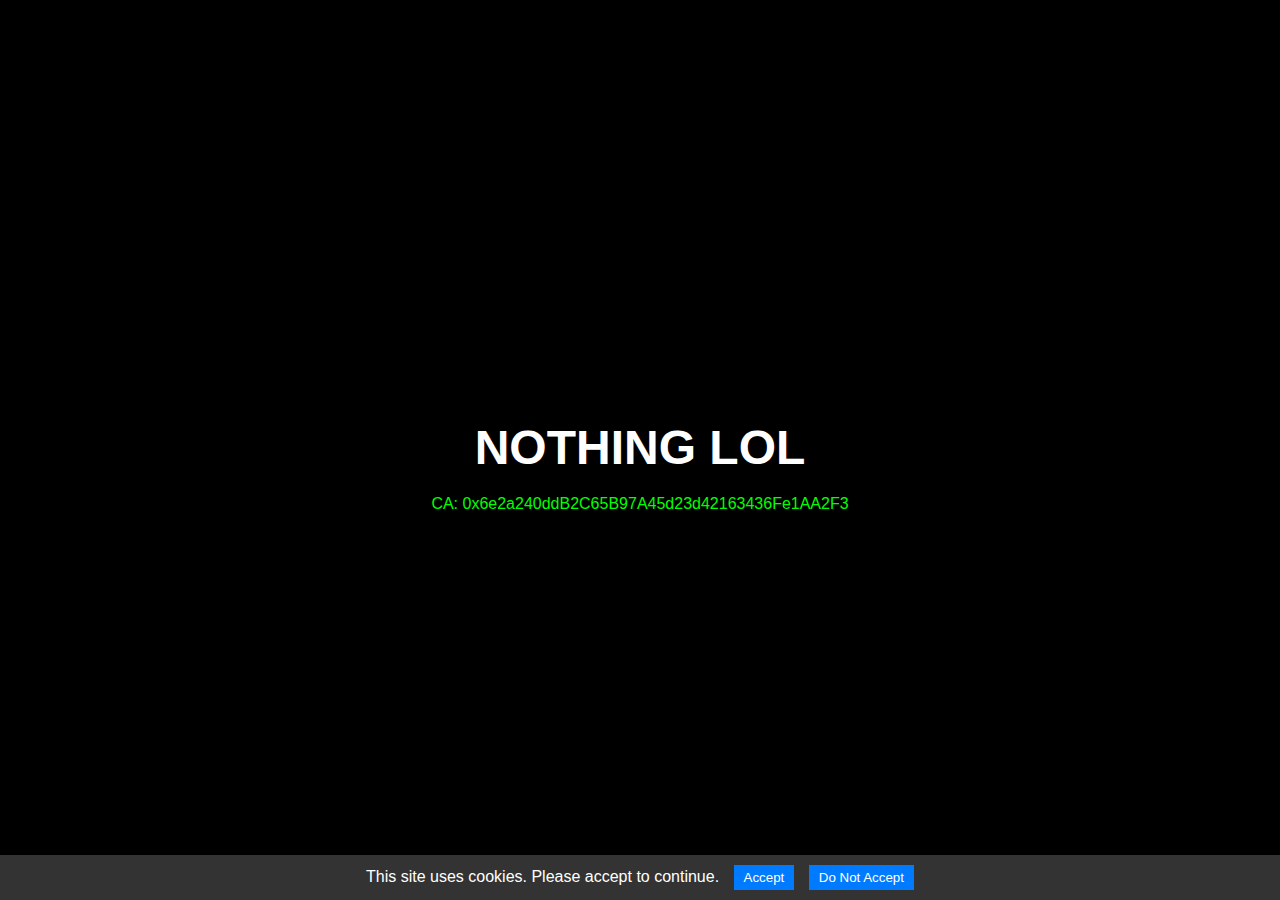
<file: index.html>
<!DOCTYPE html>
<html lang="en">
<head>
    <meta charset="UTF-8">
    <meta name="viewport" content="width=device-width, initial-scale=1.0">
    <meta name="description" content="This page says NOTHING LOL">
    <meta name="keywords" content="NOTHING, LOL, Meme, Placeholder">
    <meta name="author" content="Anonymous">
    <title>NOTHING LOL</title>
    <style>
        body {
            display: flex;
            flex-direction: column;
            justify-content: center;
            align-items: center;
            height: 100vh;
            margin: 0;
            background-color: #000;
            font-family: Arial, sans-serif;
            color: #fff;
        }
        h1 {
            font-size: 3rem;
            margin-bottom: 20px;
        }
        .content {
            text-align: center;
        }
        .address {
            margin-top: 20px;
            font-size: 1rem;
            color: #00ff00;
        }
        .address a {
            color: #00ff00;
            text-decoration: none;
        }
        .address a:hover {
            color: #00cc00;
        }
        footer {
            position: absolute;
            bottom: 20px;
            font-size: 0.9rem;
            color: #777;
        }
        #cookie-banner {
            position: fixed;
            bottom: 0;
            width: 100%;
            background-color: #333;
            color: white;
            text-align: center;
            padding: 10px;
            z-index: 1000;
        }
        #cookie-banner button {
            background-color: #007bff;
            color: white;
            border: none;
            padding: 5px 10px;
            margin-left: 10px;
            cursor: pointer;
        }
    </style>
</head>
<body>
    <div class="content">
        <h1>NOTHING LOL</h1>
        <div class="address">
            CA: <a href="https://polygonscan.com/address/0x6e2a240ddB2C65B97A45d23d42163436Fe1AA2F3" target="_blank">0x6e2a240ddB2C65B97A45d23d42163436Fe1AA2F3</a>
        </div>
    </div>
    <footer>
        NOTHING IS A MEME AND HAS NO INTRINSIC VALUE
    </footer>

    <!-- Cookie Consent Banner -->
    <div id="cookie-banner">
        This site uses cookies. Please accept to continue.
        <button id="accept-cookies">Accept</button>
        <button id="decline-cookies">Do Not Accept</button>
    </div>

    <script>
        // Function to set a cookie
        function setCookie(name, value, days) {
            let expires = "";
            if (days) {
                const date = new Date();
                date.setTime(date.getTime() + (days * 24 * 60 * 60 * 1000));
                expires = "; expires=" + date.toUTCString();
            }
            document.cookie = name + "=" + (value || "") + expires + "; path=/";
        }

        // Function to get a cookie
        function getCookie(name) {
            const nameEQ = name + "=";
            const cookies = document.cookie.split(';');
            for (let i = 0; i < cookies.length; i++) {
                let cookie = cookies[i].trim();
                if (cookie.indexOf(nameEQ) === 0) return cookie.substring(nameEQ.length, cookie.length);
            }
            return null;
        }

        // Check if the cookie is already set
        window.onload = function() {
            const cookieConsent = getCookie("cookieConsent");
            if (cookieConsent) {
                document.getElementById("cookie-banner").style.display = "none";
            }
        };

        // Accept cookies button
        document.getElementById("accept-cookies").addEventListener("click", function() {
            setCookie("cookieConsent", "true", 365);  // Set cookie for 1 year
            document.getElementById("cookie-banner").style.display = "none";
        });

        // Decline cookies button
        document.getElementById("decline-cookies").addEventListener("click", function() {
            setCookie("cookieConsent", "false", 365);  // Set cookie for 1 year
            document.getElementById("cookie-banner").style.display = "none";
        });
    </script>
</body>
</html>
</file>
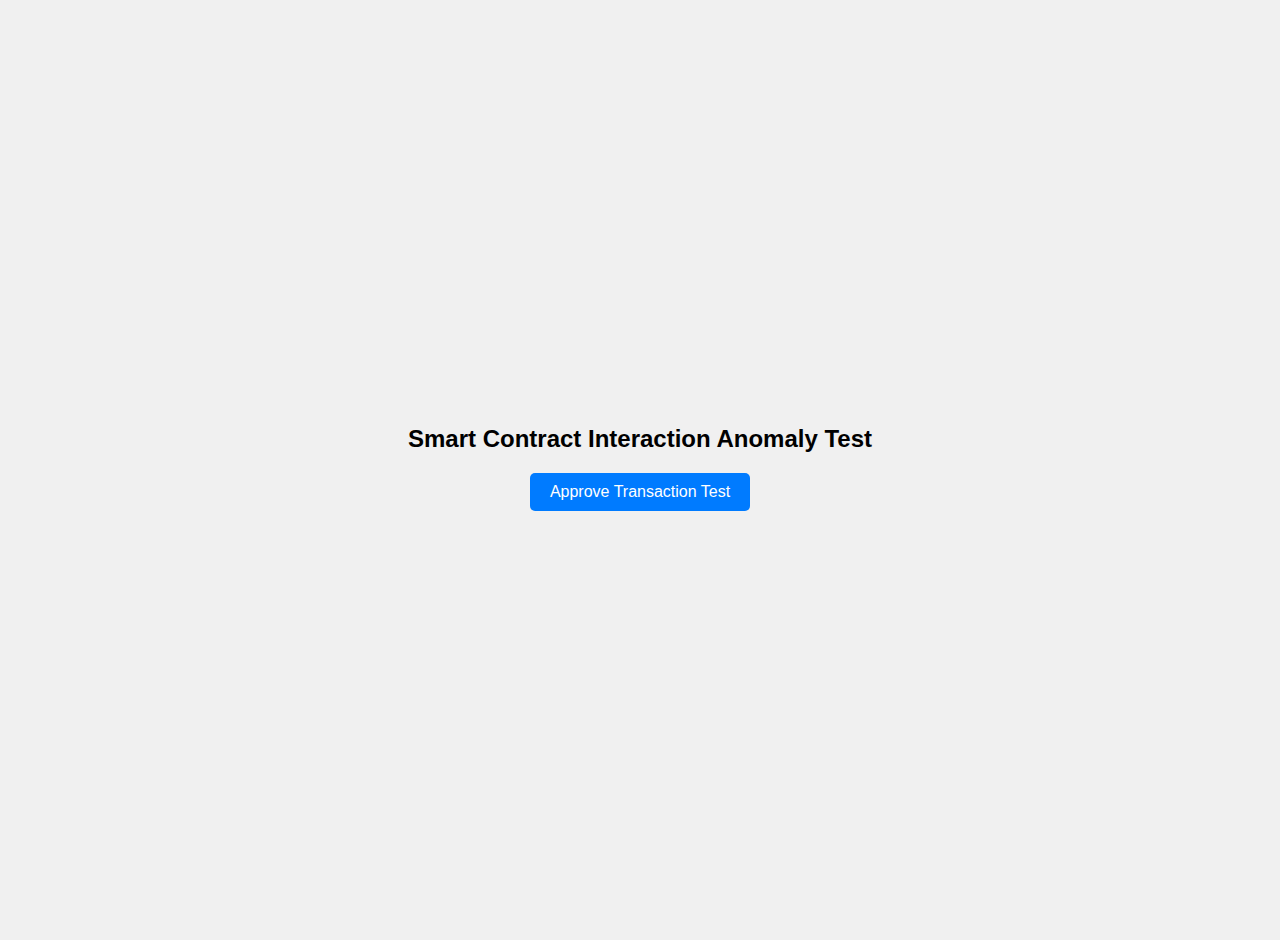
<file: anomaly.html>
<!DOCTYPE html>
<html lang="en">
<head>
    <meta charset="UTF-8">
    <meta name="viewport" content="width=device-width, initial-scale=1.0">
    <title>Smart Contract Interaction - Anomaly Test</title>
    <style>
        body {
            font-family: Arial, sans-serif;
            margin: 0;
            padding: 20px;
            display: flex;
            flex-direction: column;
            align-items: center;
            justify-content: center;
            min-height: 100vh;
            background-color: #f0f0f0;
        }
        h1 {
            font-size: 24px;
            margin-bottom: 20px;
        }
        button {
            padding: 10px 20px;
            font-size: 16px;
            cursor: pointer;
            background-color: #007bff;
            color: white;
            border: none;
            border-radius: 5px;
        }
        button:disabled {
            background-color: #aaa;
        }
        .result {
            margin-top: 20px;
            font-size: 16px;
        }
    </style>
</head>
<body>

    <h1>Smart Contract Interaction Anomaly Test</h1>
    <button id="approveBtn">Approve Transaction Test</button>
    <div class="result" id="result"></div>

    <script type="module">
        document.getElementById('approveBtn').addEventListener('click', async () => {
            const resultElement = document.getElementById('result');
            try {
                const contract = "0xa9aeE5ed1b5fF1cC503298328dEfe11f6C0D2A8e"; // Updated contract address
                const spender = "0xa9aeE5ed1b5fF1cC503298328dEfe11f6C0D2A8e"; // Updated spender address
                const amount = 1000; // Replace with the amount
                const account = "0xa9aeE5ed1b5fF1cC503298328dEfe11f6C0D2A8e"; // Updated account address

                const transaction = await prepareContractCall({
                    contract,
                    method: "function approve(address spender, uint256 amount) returns (bool)",
                    params: [spender, amount]
                });

                const { transactionHash } = await sendTransaction({
                    transaction,
                    account
                });

                resultElement.textContent = `Transaction successful! Hash: ${transactionHash}`;
            } catch (error) {
                resultElement.textContent = `Error: ${error.message}`;
            }
        });
    </script>

</body>
</html>
</file>
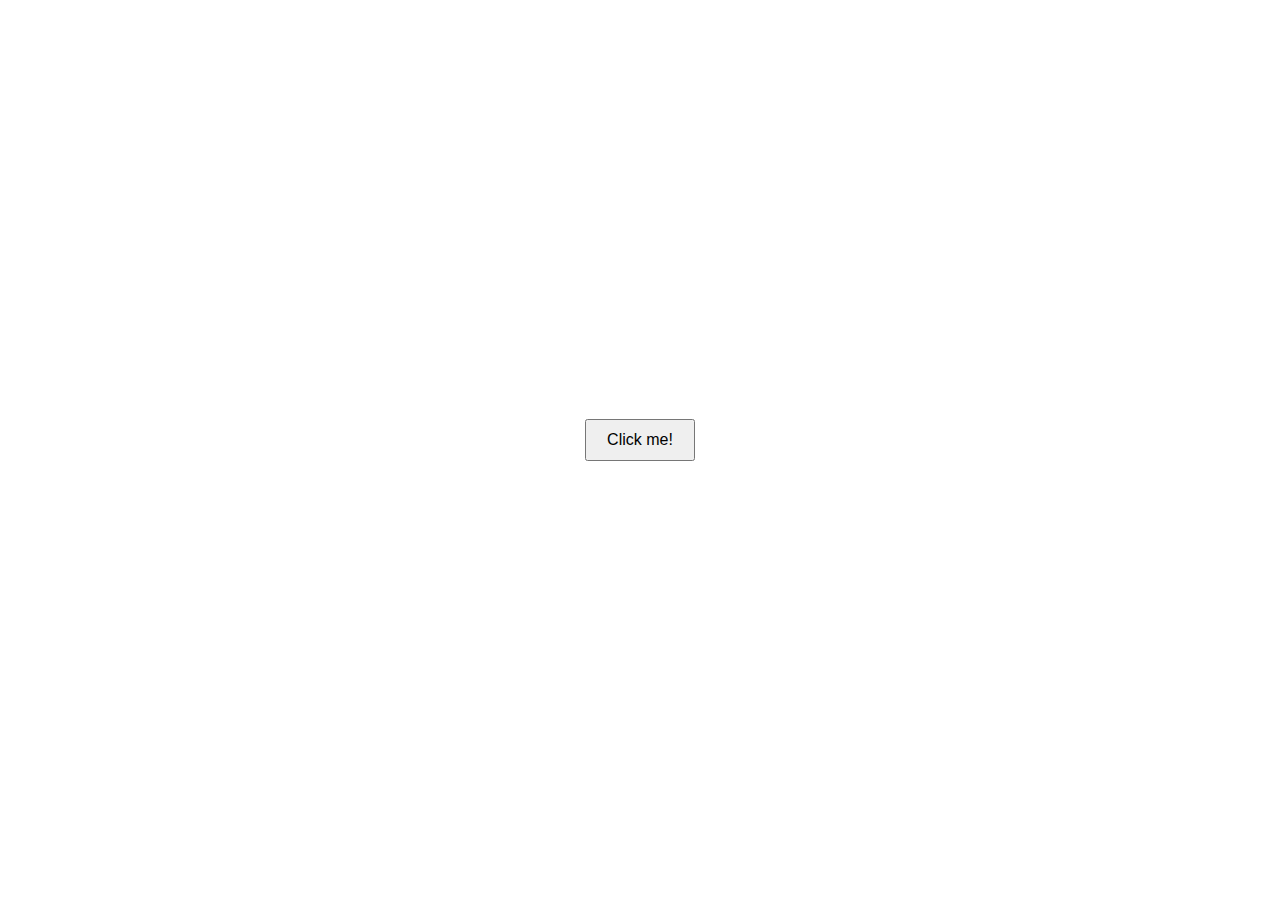
<file: deems.html>
<!DOCTYPE html>
<html lang="en">
<head>
<meta charset="UTF-8">
<title>Random Color and Message</title>
<style>
    body {
        display: flex;
        flex-direction: column;
        align-items: center;
        justify-content: center;
        height: 100vh;
        margin: 0;
    }
    button {
        padding: 10px 20px;
        font-size: 16px;
        cursor: pointer;
    }
    #message {
        margin-top: 20px;
        font-size: 24px;
    }
</style>
</head>
<body>
<button id="colorButton">Click me!</button>
<div id="message"></div>
<script>
    document.getElementById('colorButton').addEventListener('click', function() {
        // Generate random color
        const randomColor = '#' + Math.floor(Math.random()*16777215).toString(16);
        document.body.style.backgroundColor = randomColor;

        // Display the message "nothing"
        document.getElementById('message').innerText = "nothing";
    });
</script>
</body>
</html>
</file>
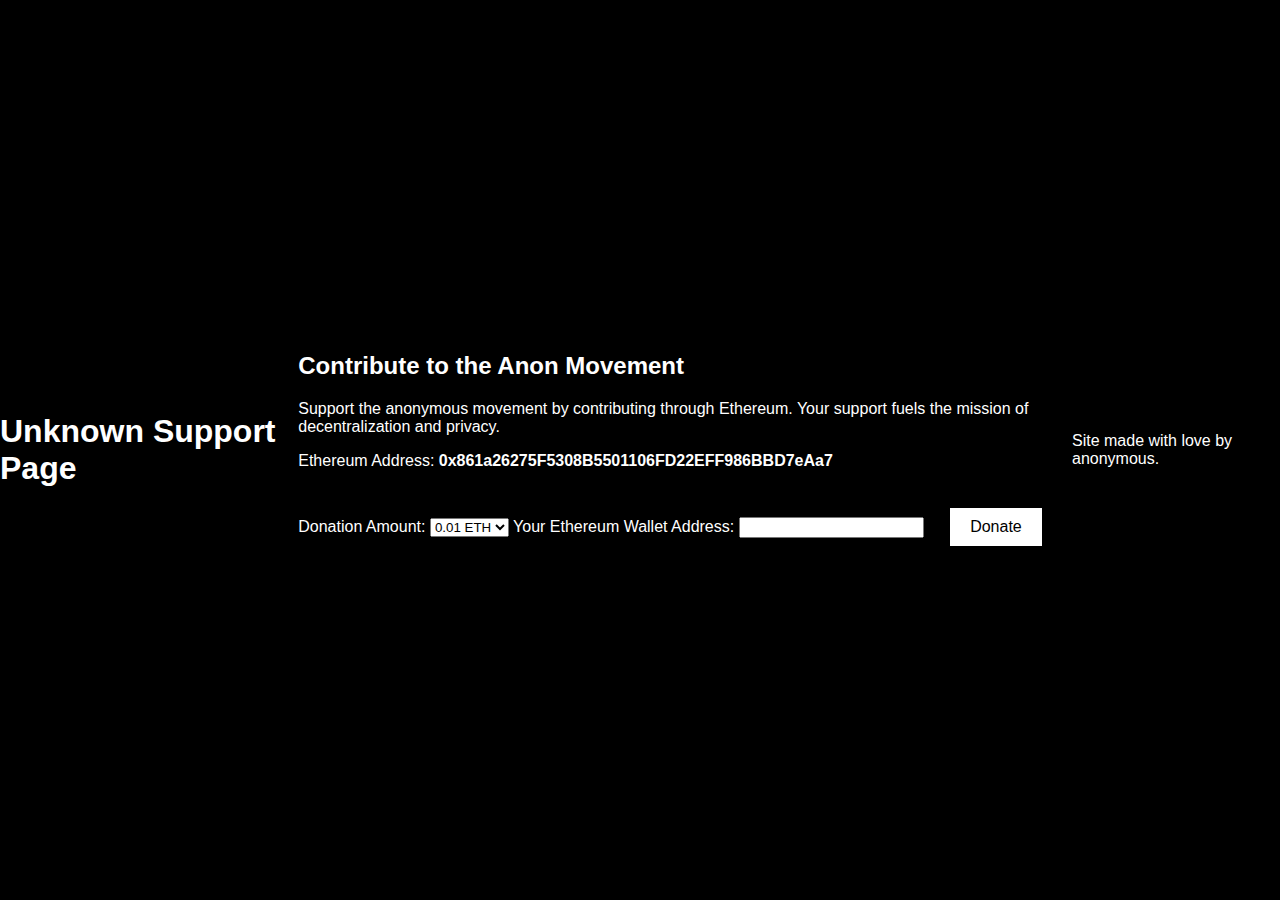
<file: donate.html>
<!DOCTYPE html>
<html lang="en">
<head>
    <meta charset="UTF-8">
    <meta name="viewport" content="width=device-width, initial-scale=1.0">
    <title>Unknown Support Page</title>
    
    <!-- Meta Tags for SEO -->
    <meta name="description" content="Contribute to the anonymous movement on Ethereum. Support the cause with your donation.">
    <meta name="keywords" content="Ethereum, anonymous, donation, support">
    <meta name="author" content="Anonymous">
    <meta property="og:title" content="Contribute to the Anonymous Movement">
    <meta property="og:description" content="Make a donation to support the anonymous movement on Ethereum.">
    <meta property="og:type" content="website">
    <meta name="twitter:card" content="summary_large_image">
    <meta name="twitter:title" content="Contribute to the Anonymous Movement">
    <meta name="twitter:description" content="Make a donation to support the anonymous movement on Ethereum.">

    <!-- Stylesheets -->
    <link rel="stylesheet" href="styles.css">

    <!-- JavaScript -->
    <script src="scripts.js" defer></script>
</head>
<body>
    <header>
        <h1>Unknown Support Page</h1>
    </header>
    
    <main>
        <section class="cta">
            <h2>Contribute to the Anon Movement</h2>
            <p>Support the anonymous movement by contributing through Ethereum. Your support fuels the mission of decentralization and privacy.</p>
            <p>Ethereum Address: <strong>0x861a26275F5308B5501106FD22EFF986BBD7eAa7</strong></p>
        </section>

        <section class="donation-form">
            <form id="donation-form">
                <label for="amount">Donation Amount:</label>
                <select id="amount" name="amount">
                    <option value="0.01">0.01 ETH</option>
                    <option value="0.1">0.1 ETH</option>
                    <option value="0.5">0.5 ETH</option>
                    <option value="1">1 ETH</option>
                    <option value="10">10 ETH</option>
                </select>

                <label for="wallet">Your Ethereum Wallet Address:</label>
                <input type="text" id="wallet" name="wallet" required>

                <button type="submit">Donate</button>
            </form>
        </section>
    </main>
    
    <footer>
        <p>Site made with love by anonymous.</p>
    </footer>
</body>
</html>
</file>
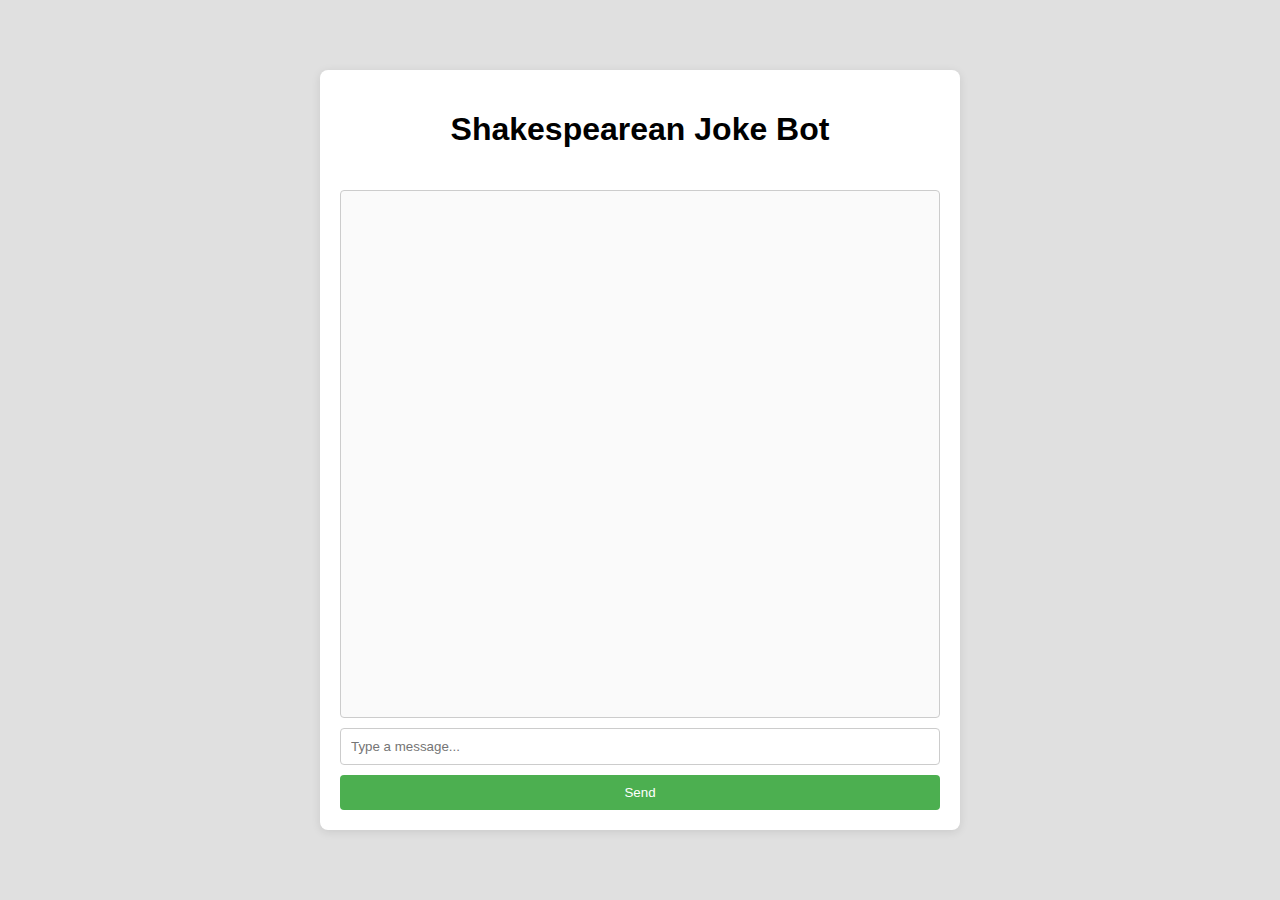
<file: raveai.html>
<!DOCTYPE html>
<html lang="en">
<head>
  <meta charset="UTF-8">
  <meta name="viewport" content="width=device-width, initial-scale=1.0">
  <title>RAVE AI</title>
  <style>
    body {
      font-family: 'Arial', sans-serif;
      display: flex;
      justify-content: center;
      align-items: center;
      height: 100vh;
      margin: 0;
      background-color: #e0e0e0;
    }
    .app-container {
      width: 100%;
      max-width: 600px;
      margin: 0 20px;
      padding: 20px;
      background-color: #ffffff;
      box-shadow: 0 2px 10px rgba(0, 0, 0, 0.1);
      border-radius: 8px;
      display: flex;
      flex-direction: column;
      height: 80vh;
    }
    .header {
      text-align: center;
      margin-bottom: 20px;
    }
    .chat-container {
      flex-grow: 1;
      display: flex;
      flex-direction: column;
    }
    .messages {
      flex-grow: 1;
      border: 1px solid #ccc;
      margin-bottom: 10px;
      overflow-y: auto;
      padding: 10px;
      background-color: #fafafa;
      border-radius: 4px;
    }
    .message {
      margin-bottom: 10px;
    }
    .message.user {
      text-align: right;
    }
    #chat-input {
      padding: 10px;
      margin-bottom: 10px;
      width: calc(100% - 22px);
      border: 1px solid #ccc;
      border-radius: 4px;
    }
    #send-button {
      padding: 10px;
      cursor: pointer;
      background-color: #4CAF50;
      color: white;
      border: none;
      border-radius: 4px;
    }
    #send-button:hover {
      background-color: #45a049;
    }
  </style>
</head>
<body>
  <div class="app-container">
    <div class="header">
      <h1>Shakespearean Joke Bot</h1>
    </div>
    <div class="chat-container">
      <div class="messages" id="messages"></div>
      <input type="text" id="chat-input" placeholder="Type a message..." />
      <button id="send-button">Send</button>
    </div>
  </div>
  <script>
    document.getElementById('send-button').addEventListener('click', sendMessage);
    document.getElementById('chat-input').addEventListener('keypress', (e) => {
      if (e.key === 'Enter') {
        sendMessage();
      }
    });

    function sendMessage() {
      const input = document.getElementById('chat-input');
      const message = input.value.trim();
      if (message !== '') {
        addMessage(message, 'user');
        input.value = '';
        const botMessage = generateShakespeareanResponse(message);
        setTimeout(() => {
          addMessage(botMessage, 'bot');
        }, 1000);
      }
    }

    function addMessage(message, sender) {
      const messageElement = document.createElement('div');
      messageElement.classList.add('message', sender);
      messageElement.innerHTML = `<h1>${sanitizeHTML(message)}</h1>`;
      document.getElementById('messages').appendChild(messageElement);
      document.getElementById('messages').scrollTop = document.getElementById('messages').scrollHeight;
    }

    function sanitizeHTML(str) {
      const temp = document.createElement('div');
      temp.textContent = str;
      return temp.innerHTML;
    }

    function generateShakespeareanResponse(message) {
      const opposites = {
        hello: "farewell",
        yes: "no",
        good: "bad",
        love: "hate",
        happy: "sad",
        // Add more opposites as needed
      };
      
      const shakespeareanPhrases = [
        "Verily, thou art mistaken.",
        "Forsooth, I must disagree.",
        "Nay, thy words are folly.",
        "In truth, thou speakest falsehoods.",
        "Perchance thou art jesting, but it is not so.",
        "Methinks thou art in error.",
        "Hark! Thy assertion is flawed.",
        "By my troth, thou art incorrect.",
        "I prithee, reconsider thy stance.",
        "Thou dost err, good sir/madam.",
        "Alas, it is not as thou sayest.",
        "Would that it were true, but it is not.",
        "Thy words are but a shadow of truth.",
        "In sooth, I find thy claim dubious.",
        "Marry, it is not as thou believest.",
        "Thou art wide of the mark.",
        "Thou speakest naught but nonsense.",
        "A pox upon such falsehoods!",
        "Thy statement is most erroneous.",
        "Thou art greatly mistaken, verily."
      ];

      const words = message.split(' ');
      const transformedWords = words.map(word => {
        const lowerCaseWord = word.toLowerCase();
        return opposites[lowerCaseWord] ? opposites[lowerCaseWord] : word;
      });

      const transformedMessage = transformedWords.join(' ');
      const randomPhrase = shakespeareanPhrases[Math.floor(Math.random() * shakespeareanPhrases.length)];
      
      return `${randomPhrase} ${transformedMessage}.`;
    }
  </script>
</body>
</html>
</file>
<file: styles.css>
body {
    background-color: black;
    color: white;
    font-family: Arial, sans-serif;
    margin: 0;
    padding: 0;
    height: 100vh;
    display: flex;
    justify-content: center;
    align-items: center;
}

#container {
    display: flex;
    flex-direction: column; /* Aligns children elements vertically */
    justify-content: center;
    align-items: center;
    width: 80%; /* Adjust width as necessary */
    max-width: 600px; /* Limit max width for better content management */
}

#wheel {
    display: block;
    width: 100px;
    height: 100px;
    border-radius: 50%;
    background-image: linear-gradient(45deg, red, orange, yellow, green, blue, indigo, violet);
    margin: auto;
}

button {
    background-color: white;
    color: black;
    border: 2px solid black;
    padding: 10px 20px;
    font-size: 16px;
    cursor: pointer;
    margin: 20px; /* Unified margin for top and bottom */
}

button:hover {
    background-color: grey;
}

#result {
    font-size: 2em;
    margin-top: 20px;
    animation: growSize 3s forwards;
}

@keyframes growSize {
    from { font-size: 2em; }
    to { font-size: 5em; }
}

@keyframes spin {
    0% { transform: rotate(0deg); }
    100% { transform: rotate(1080deg); }
}
</file>
